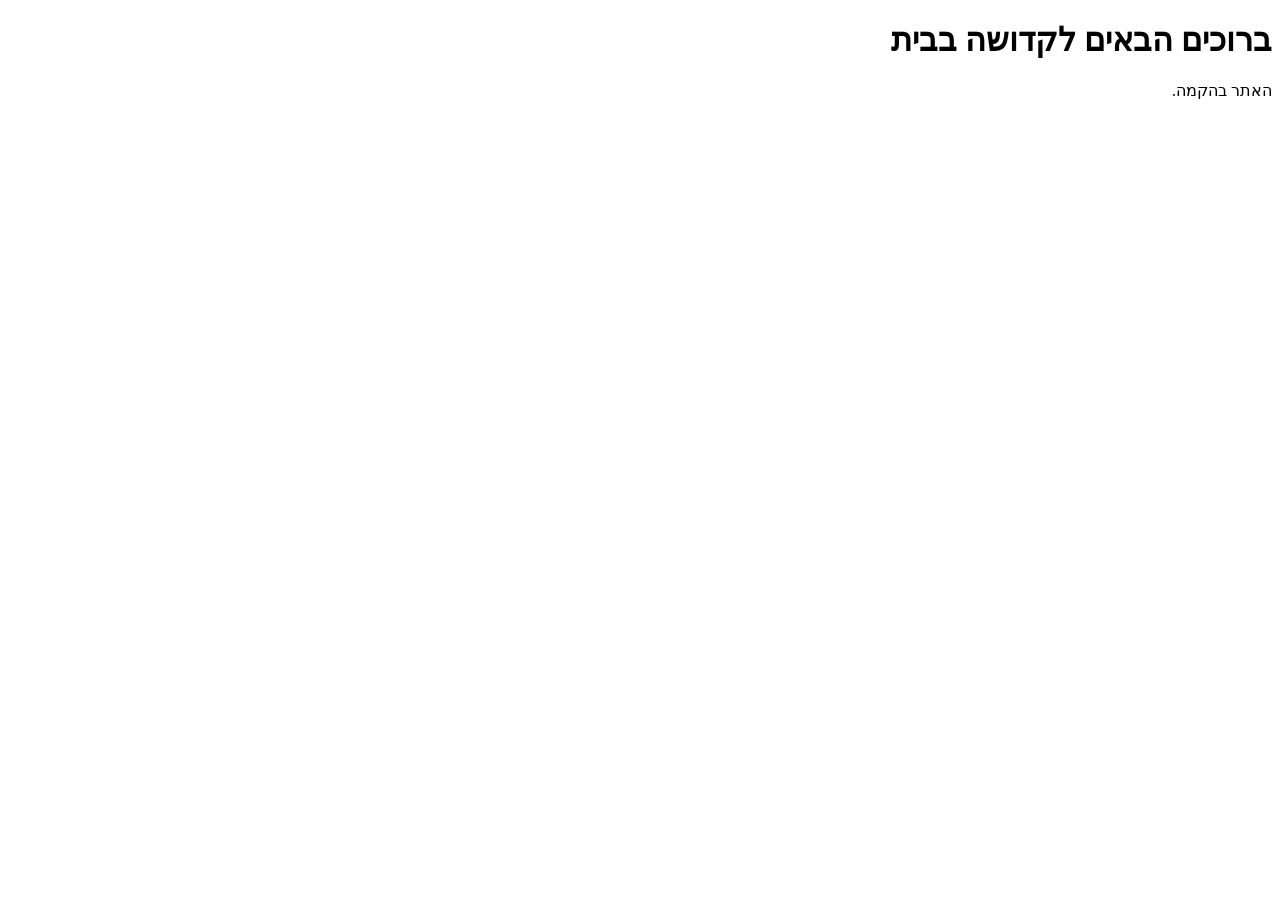
<file: index.html>
<!DOCTYPE html>
<html lang="he" dir="rtl">
<head>
    <meta charset="UTF-8">
    <meta name="viewport" content="width=device-width, initial-scale=1.0">
    <title>קדושה בבית</title>
   
</head>
<body>

    <h1>ברוכים הבאים לקדושה בבית</h1>

    <p>האתר בהקמה.</p>

</body>
</html>
</file>
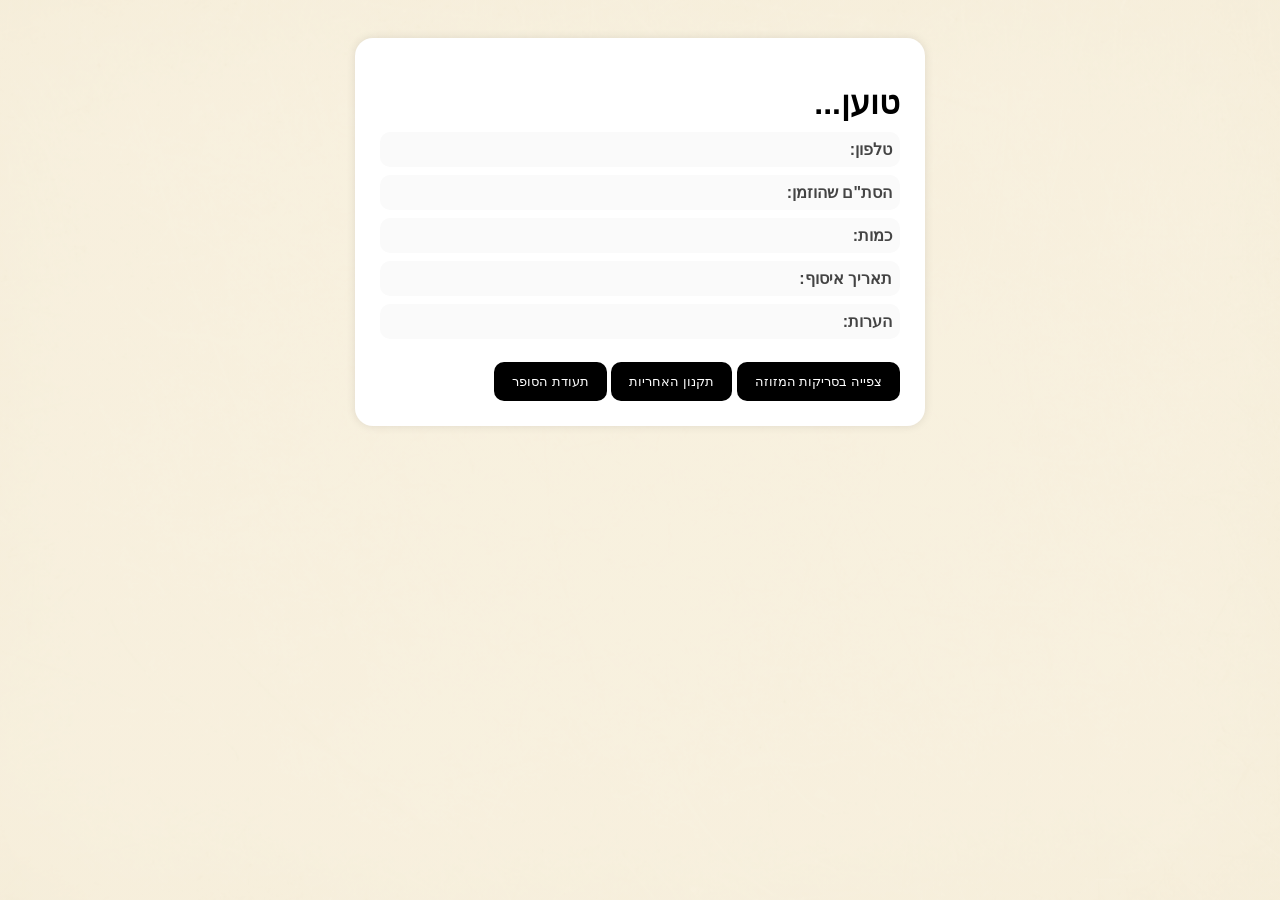
<file: customer.html>
<!DOCTYPE html>
<html lang="he" dir="rtl">

<head>

<meta charset="UTF-8">

<meta name="viewport" 
content="width=device-width, initial-scale=1.0">

<title>קדושה בבית</title>

<link rel="stylesheet" href="css/firststyle.css?v=10">

</head>


<body>


<div class="card">

<h1 id="name">
טוען...
</h1>


<div class="row">
<span class="label">טלפון:</span>
<span id="phone"></span>
</div>


<div class="row">
<span class="label">הסת"ם שהוזמן:</span>
<span id="order"></span>
</div>


<div class="row">
<span class="label">כמות:</span>
<span id="quantity"></span>
</div>


<div class="row">
<span class="label">תאריך איסוף:</span>
<span id="pickupDate"></span>
</div>


<div class="row">
<span class="label">הערות:</span>
<span id="notes"></span>
</div>


<button class="btn" onclick="openImages()">
צפייה בסריקות המזוזה
</button>

<button class="btn" onclick="openTakanon()">
תקנון האחריות
</button>

<button class="btn" onclick="openTeuda()">
תעודת הסופר
</button>

</div>

<div id="modal" class="modal">

    <div class="modal-content">

        <span class="close" onclick="closeModal()">×</span>

        <h2>סריקות המזוזה</h2>

        <div id="images"></div>

    </div>

</div>

    <div id="takanonModal" class="modal">

    <div class="modal-content">

        <span class="close" onclick="closeModal()">×</span>

        <h2>תקנון האחריות</h2>

        <div id="takanon"></div>

    </div>

</div>


<div id="teudaModal" class="modal">

    <div class="modal-content">

        <span class="close" onclick="closeModal()">×</span>

        <h2>תעודת סופר</h2>

        <div id="teuda"></div>

    </div>

</div>



<script src="js/customer.js?v=23"></script>

</body>

</html>
</file>
<file: css/firststyle.css>
body {
    font-family: Arial, sans-serif;
     background:
        linear-gradient(rgba(248,241,223,0.95),
        rgba(248,241,223,0.95)),
        url("https://tal-haddad.github.io/KdushaBabait/images/bg.webp?v=2") center/cover fixed;
    padding: 30px;
}

.card {
    background: white;
    max-width: 520px;
    margin: auto;
    padding: 25px;
    border-radius: 18px;
    box-shadow: 0 0 10px rgba(0,0,0,0.1);
}

h1 {
    margin-bottom: 10px;
}

.row {
    margin: 8px 0;
    padding: 8px;
    background: #fafafa;
    border-radius: 10px;
}

.label {
    font-weight: bold;
    color: #444;
}

.btn {
    display: inline-block;
    margin-top: 15px;
    padding: 12px 18px;
    background: black;
    color: white;
    text-decoration: none;
    border-radius: 10px;
    cursor: pointer;
    border: none;
}
.modal {
    display:none;
    position:fixed;
    z-index:999;
    top:0;
    right:0;
    width:100%;
    height:100%;
    background:rgba(0,0,0,0.7);
}


.modal-content {
    background:white;
    width:90%;
    max-width:600px;
    margin:60px auto;
    padding:20px;
    border-radius:15px;
    text-align:center;
    max-height:80vh;
    overflow-y:auto;
}


.close {
    float:left;
    font-size:25px;
    cursor:pointer;
}


.modal-content img {

    width:100%;
    margin:10px 0;
    border-radius:10px;

}
</file>
